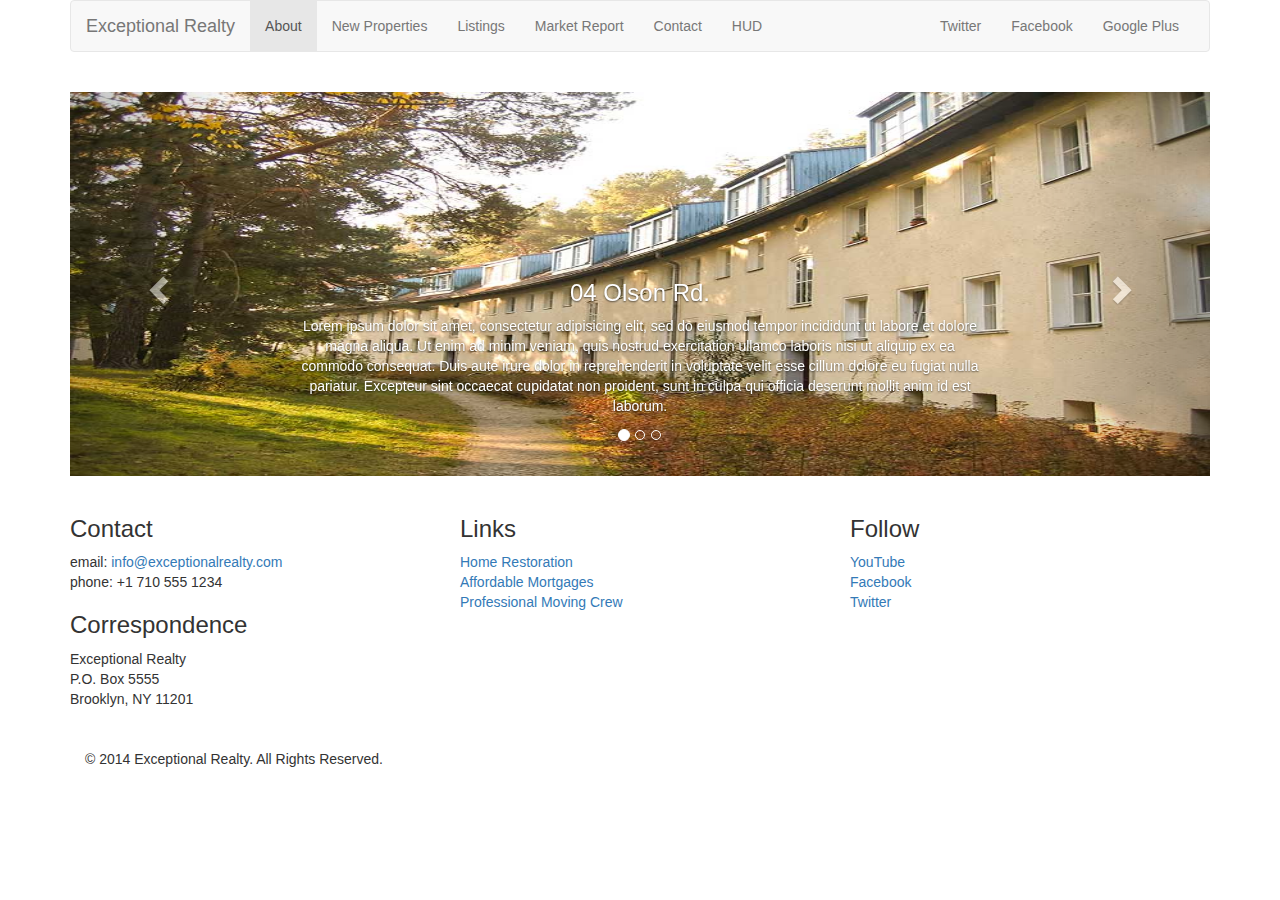
<file: new-properties.html>
<!DOCTYPE html>
<html lang="en">
  <head>
    <meta charset="utf-8">
    <meta http-equiv="X-UA-Compatible" content="IE=edge">
    <meta name="viewport" content="width=device-width, initial-scale=1">
    <!-- The above 3 meta tags *must* come first in the head; any other head content must come *after* these tags -->
    <title>Exceptional Realty Group - Luxury Homes - About</title>

    <!-- Bootstrap -->
    <link href="css/bootstrap.min.css" rel="stylesheet">
    <!-- Custom -->
    <link href="css/style.css" rel="stylesheet">

    <!-- HTML5 shim and Respond.js for IE8 support of HTML5 elements and media queries -->
    <!-- WARNING: Respond.js doesn't work if you view the page via file:// -->
    <!--[if lt IE 9]>
      <script src="https://oss.maxcdn.com/html5shiv/3.7.3/html5shiv.min.js"></script>
      <script src="https://oss.maxcdn.com/respond/1.4.2/respond.min.js"></script>
    <![endif]-->
  </head>
  <body>

    <div class="container">

       <div class="row">
        <div class="col-sm-12">
          <nav class="navbar navbar-default">
            <div class="container-fluid">
              <!-- Brand and toggle get grouped for better mobile display -->
              <div class="navbar-header">
                <button type="button" class="navbar-toggle collapsed" data-toggle="collapse" data-target="#bs-example-navbar-collapse-1" aria-expanded="false">
                  <span class="sr-only">Toggle navigation</span>
                  <span class="icon-bar"></span>
                  <span class="icon-bar"></span>
                  <span class="icon-bar"></span>
                </button>
                <a class="navbar-brand" href="#">Exceptional Realty</a>
              </div>

              <!-- Collect the nav links, forms, and other content for toggling -->
              <div class="collapse navbar-collapse" id="bs-example-navbar-collapse-1">
                <!-- Main Nav Links -->
                <ul class="nav navbar-nav">
                  <li class="active"><a href="href="index.html>About <span class="sr-only">(current)</span></a></li>
                  <li><a href="new-properties.html">New Properties</a></li>
                  <li><a href="real-estate-listings.html">Listings</a></li>
                  <li><a href="market-report.html">Market Report</a></li>
                  <li><a href="contact.html">Contact</a></li>
                  <li><a href="http://hud.gov" target=_"blank">HUD</a></li>
                </ul>
                <!-- Social Nav Links -->
                <ul class="nav navbar-nav navbar-right">
                  <li><a class="twit" href="#" title="Twitter">Twitter</a></li>
                  <li><a class="fbook" href="#" title="Facebook">Facebook</a></li>
                  <li><a class="gplus" href="#" title="Google Plus">Google Plus</a></li>
                </ul>
              </div><!-- /.navbar-collapse -->
            </div><!-- /.container-fluid -->
          </nav>
        </div>
       </div>
      <div class="row">
        <div class="col-xs-12">

          <!-- Image Carousel -->
          <div id="carousel-example-generic" class="carousel slide" data-ride="carousel">
            <!-- Indicators -->
            <ol class="carousel-indicators">
              <li data-target="#carousel-example-generic" data-slide-to="0" class="active"></li>
              <li data-target="#carousel-example-generic" data-slide-to="1"></li>
              <li data-target="#carousel-example-generic" data-slide-to="2"></li>
            </ol>

            <!-- Wrapper for slides -->
            <div class="carousel-inner" role="listbox">

              <div class="item active">
                <img src="images/new-1.jpg" alt="304 Olson Rd.">
                <div class="carousel-caption">
                  <h3>04 Olson Rd.</h3>
                  <p>Lorem ipsum dolor sit amet, consectetur adipisicing elit, sed do eiusmod tempor incididunt ut labore et dolore magna aliqua. Ut enim ad minim veniam, quis nostrud exercitation ullamco laboris nisi ut aliquip ex ea commodo consequat. Duis aute irure dolor in reprehenderit in voluptate velit esse cillum dolore eu fugiat nulla pariatur. Excepteur sint occaecat cupidatat non proident, sunt in culpa qui officia deserunt mollit anim id est laborum.</p>
                </div>
              </div>

              <div class="item">
                <img src="images/new-2.jpg" alt="9872 Freemont Dr.">
                <div class="carousel-caption">
                  <h3>9872 Freemont Dr.</h3>
                  <p>Lorem ipsum dolor sit amet, consectetur adipisicing elit, sed do eiusmod tempor incididunt ut labore et dolore magna aliqua. Ut enim ad minim veniam, quis nostrud exercitation ullamco laboris nisi ut aliquip ex ea commodo consequat. Duis aute irure dolor in reprehenderit in voluptate velit esse cillum dolore eu fugiat nulla pariatur. Excepteur sint occaecat cupidatat non proident, sunt in culpa qui officia deserunt mollit anim id est laborum.</p>
                </div>

              </div>
            </div>

            <!-- Controls -->
            <a class="left carousel-control" href="#carousel-example-generic" role="button" data-slide="prev">
              <span class="glyphicon glyphicon-chevron-left" aria-hidden="true"></span>
              <span class="sr-only">Previous</span>
            </a>
            <a class="right carousel-control" href="#carousel-example-generic" role="button" data-slide="next">
              <span class="glyphicon glyphicon-chevron-right" aria-hidden="true"></span>
              <span class="sr-only">Next</span>
            </a>
          </div>

        </div>
      </div>

        <div class="row">
          <div class="col-sm-4">
            <h3>Contact</h3>
            <p>
              email: <a href="mailto:info@exceptionalrealty.com">info@exceptionalrealty.com</a><br>
              phone: +1 710 555 1234
            </p>
            <h3>Correspondence</h3>
            <address>
              Exceptional Realty<br>
              P.O. Box 5555<br>
              Brooklyn, NY 11201
            </address>
          </div>
          <div class="col-sm-4">
            <h3>Links</h3>
            <p>
              <a href="#" target="_blank">Home Restoration</a><br>
              <a href="#" target="_blank">Affordable Mortgages</a><br>
              <a href="#" target="_blank">Professional Moving Crew</a>
            </p>
          </div>
          <div class="col-sm-4">
            <h3>Follow</h3>
            <p>
              <a href="#" target="_blank">YouTube</a><br>
              <a href="#" target="_blank">Facebook</a><br>
              <a href="#" target="_blank">Twitter</a>
            </p>
          </div>
        </div>

        <div class="col-sm-12">
          &copy; 2014 Exceptional Realty. All Rights Reserved.
        </div>


      </div> <!--end container-->

      <!-- jQuery (necessary for Bootstrap's JavaScript plugins) -->
      <script src="https://ajax.googleapis.com/ajax/libs/jquery/1.12.4/jquery.min.js"></script>
      <!-- Include all compiled plugins (below), or include individual files as needed -->
      <script src="https://maxcdn.bootstrapcdn.com/bootstrap/3.3.4/js/bootstrap.min.js"></script>
    </body>
  </html>
</file>
<file: css/style.css>
/*/////// MEDIA ////////*/

img, video, audio, iframe, table, form {
  width: 100%; /* IE */
  max-width: 100%; /* FF, Safari, Chrome */
}

/*/////// Layout Styles ////////*/

.row  {
  margin-bottom: 20px;
}

/*/////// Carousel Styles ////////*/

#carousel-example-generic .item img {
  height: auto;
}

@media only screen and (max-width: 768px) {
  .carousel-caption p {
    display: none;
  }
}

@media only screen and (min-width: 768px) {
  #carousel-example-generic .item img {
    height: 384px;
  }
}

@media only screen and (min-width: 992px) {
  #carousel-example-generic .item img {
    height: 496;
  }    
  .carousel-caption p {
    display: block;
  }
}

@media only screen and (min-width: 1200px) {
  #carousel-example-generic .item img {
    height: 600;
  }  
}
</file>
